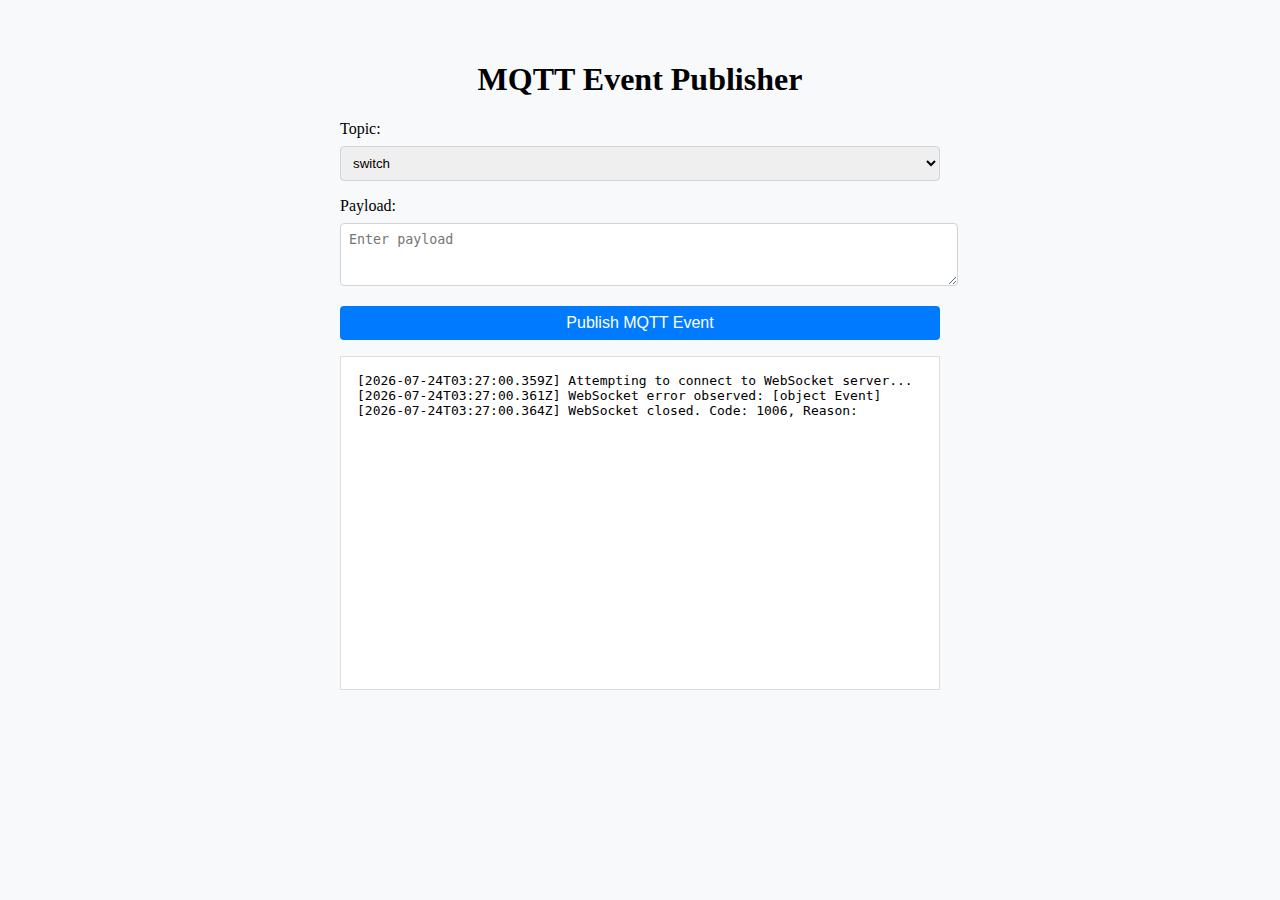
<file: web/usr/local/www/index.html>
<!DOCTYPE html>
<html lang="en">
<head>
    <meta charset="UTF-8">
    <meta name="viewport" content="width=device-width, initial-scale=1.0">
    <title>MQTT Event Publisher</title>
    <style>
        body {
            padding: 2rem;
            background-color: #f8f9fa;
        }
        .container {
            max-width: 600px;
            margin: auto;
        }
        h1 {
            text-align: center;
        }
        .form-group {
            margin-bottom: 1rem;
        }
        label {
            display: block;
            margin-bottom: 0.5rem;
        }
        select, textarea {
            width: 100%;
            padding: 0.5rem;
            border: 1px solid #ced4da;
            border-radius: 0.25rem;
        }
        button {
            display: block;
            width: 100%;
            padding: 0.5rem;
            margin-top: 1rem;
            background-color: #007bff;
            border: none;
            color: white;
            font-size: 1rem;
            cursor: pointer;
            border-radius: 0.25rem;
        }
        button:hover {
            background-color: #0056b3;
        }
        #log {
            height: 300px;
            overflow-y: scroll;
            border: 1px solid #ddd;
            padding: 1rem;
            margin-top: 1rem;
            background-color: white;
            white-space: pre-wrap; /* 确保文本自动换行 */
            word-wrap: break-word; /* 长单词或URL将断开并换行 */
        }
    </style>
</head>
<body>
    <div class="container">
        <h1>MQTT Event Publisher</h1>
        <div class="form-group">
            <label for="topicSelect">Topic:</label>
            <select id="topicSelect">
                <option value="mqtt_topic_switch">switch</option>
                <option value="mqtt_topic_dimmer">dimmer</option>
                <option value="mqtt_topic_sensor">sensor</option>
                <option value="mqtt_topic_nvmem">nvmem</option>
            </select>
        </div>
        <div class="form-group">
            <label for="payloadInput">Payload:</label>
            <textarea id="payloadInput" rows="3" placeholder="Enter payload"></textarea>
        </div>
        <button id="publishEventBtn">Publish MQTT Event</button>
        <pre id="log"></pre>
    </div>

    <script type="text/javascript">
        const wsUri = "ws://10.10.0.201:8080";
        const logElement = document.getElementById('log');

        function log(message) {
            const now = new Date().toISOString();
            logElement.innerHTML += `[${now}] ${message}\n`;
            logElement.scrollTop = logElement.scrollHeight;
        }

        let websocket;

        function connectWebSocket() {
            websocket = new WebSocket(wsUri);

            websocket.onopen = function(event) {
                log("Connected to WebSocket server.");
            };

            websocket.onmessage = function(event) {
                log(`Message from server: ${event.data}`);
            };

            websocket.onerror = function(event) {
                log(`WebSocket error observed: ${event}`);
                alert("WebSocket error: Check the console for more details.");
            };

            websocket.onclose = function(event) {
                log(`WebSocket closed. Code: ${event.code}, Reason: ${event.reason}`);
                if (event.wasClean === false) {
                    alert("WebSocket connection unexpectedly closed. Please check your network settings.");
                }
            };
        }

        document.getElementById('publishEventBtn').addEventListener('click', function() {
            if (!websocket || websocket.readyState !== WebSocket.OPEN) {
                log("WebSocket is not open. Attempting to reconnect...");
                connectWebSocket();
                return;
            }

            const topic = document.getElementById('topicSelect').value.trim();
            const payload = document.getElementById('payloadInput').value.trim();

            if (topic && payload) {
                try {
                    const message = JSON.stringify({
                        type: 'publish_mqtt_event',
                        topic: topic,
                        payload: payload
                    });
                    websocket.send(message);
                    log(`Sent message: ${message}`);
                } catch (error) {
                    log(`Failed to send message: ${error.message}`);
                    alert("Failed to publish MQTT event. Check the console for more details.");
                }
            } else {
                log("Please select a topic and enter a payload.");
                alert("Please select a topic and enter a payload.");
            }
        });

        // 页面加载时尝试建立连接
        window.onload = function() {
            log("Attempting to connect to WebSocket server...");
            connectWebSocket();
        };
    </script>
</body>
</html>
</file>
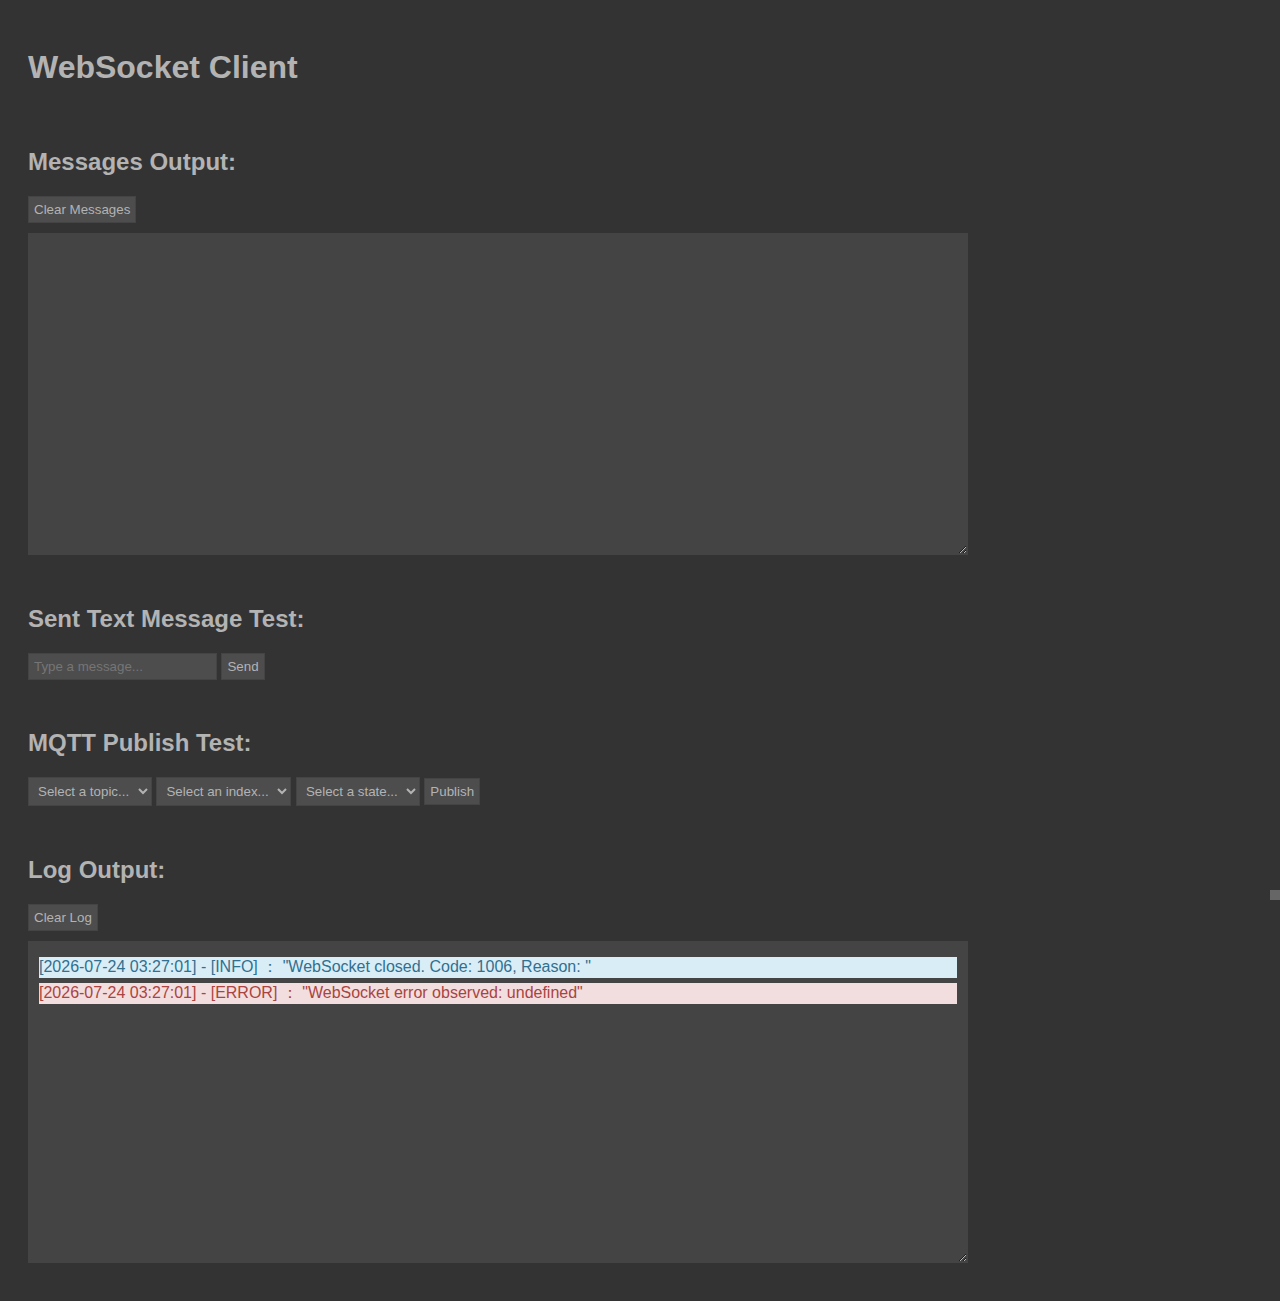
<file: web/var/www/html/index.html>
<!DOCTYPE html>
<html lang="en">
<head>
    <meta charset="UTF-8">
    <title>WebSocket Client</title>
    <style>
        body {
            font-family: Arial, sans-serif;
            background-color: #333333;
            color: #b3b3b3;
            padding: 20px;
            display: flex;
            flex-direction: column;
        }
        #container {
            display: flex;
            flex-direction: column;
            width: 100%;
        }
        .output-pane {
            width: 75%;
            height: 300px;
            overflow-y: scroll;
            padding: 10px;
            margin-bottom: 10px;
            resize: both;
            background-color: #444444;
            color: #b3b3b3;
            border: 1px solid #444;
            text-align: left;
        }
        .section {
            margin-top: 20px;
        }
        input, select, button {
            padding: 5px;
            margin-bottom: 10px;
            background-color: #4d4d4d;
            color: #b3b3b3;
            border: 1px solid #444;
            display: inline-block;
        }
        .message, .log-entry {
            margin: 5px 0;
        }
        .resize-handle {
            position: absolute;
            bottom: 0;
            right: 0;
            width: 10px;
            height: 10px;
            background-color: #666;
            cursor: se-resize;
        }
        .log-level-debug { background-color: #f0f0f0; color: #000; }
        .log-level-info { background-color: #d9edf7; color: #31708f; }
        .log-level-warn { background-color: #fcf8e3; color: #8a6d3b; }
        .log-level-error { background-color: #f2dede; color: #a94442; }
    </style>
</head>
<body>
<div id="container">
    <h1>WebSocket Client</h1>

    <!-- Messages Output Section -->
    <div class="section">
        <h2>Messages Output:</h2>
        <button id="clearMessagesButton">Clear Messages</button>
        <div id="messages" class="output-pane"></div>
    </div>

    <!-- Sent Message Test Section -->
    <div class="section">
        <h2>Sent Text Message Test:</h2>
        <input type="text" id="textMessageInput" placeholder="Type a message..." />
        <button id="sendTextButton">Send</button>
    </div>

    <!-- MQTT Publish Test Section -->
    <div class="section">
        <h2>MQTT Publish Test:</h2>
        <select id="topicSelect">
            <option value="">Select a topic...</option>
            <option value="SWITCH">SWITCH</option>
            <option value="DIMMER">DIMMER</option>
        </select>
        <select id="indexSelect">
            <option value="">Select an index...</option>
            <option value="1">1</option>
            <option value="2">2</option>
            <option value="3">3</option>
        </select>
        <select id="stateSelect">
            <option value="">Select a state...</option>
            <option value="ON">ON</option>
            <option value="OFF">OFF</option>
        </select>
        <button id="publishButton">Publish</button>
    </div>

    <!-- Log Output Section -->
    <div class="section">
        <h2>Log Output:</h2>
        <button id="clearLogButton">Clear Log</button>
        <div id="log-output" class="output-pane"></div>
    </div>
</div>

<script type="module">
import { WebSocketManager } from './js/ws_manager.js';
import { Logger } from './js/utils.js';

const wsManager = new WebSocketManager('ws://10.10.0.221:8080');
const messagesDiv = document.getElementById('messages');
const logOutputDiv = document.getElementById('log-output');
const logger = new Logger(logOutputDiv);

// Utility function to make elements resizable
function makeResizable(div) {
    const resizeHandle = document.createElement("div");
    resizeHandle.classList.add("resize-handle");
    div.appendChild(resizeHandle);

    let startX, startY, startWidth, startHeight;

    resizeHandle.onmousedown = function(e) {
        e.preventDefault();
        startX = e.clientX;
        startY = e.clientY;
        startWidth = div.offsetWidth;
        startHeight = div.offsetHeight;

        // When the mouse moves, adjust the size
        document.onmousemove = function(e) {
            div.style.width = `${startWidth + (e.clientX - startX)}px`;
            div.style.height = `${startHeight + (e.clientY - startY)}px`;
        };

        // Stop resizing
        document.onmouseup = function() {
            document.onmousemove = document.onmouseup = null;
        }
    }
}

// Common function for sending messages and handling UI updates
async function handleSendMessage(type, payload, buttonId) {
    const button = document.getElementById(buttonId);
    try {
        button.disabled = true;
        logger.info(`Attempting to send ${type} message: ${JSON.stringify(payload)}`);
        await wsManager.sendMessage(type, payload);
        appendMessage(`Sent ${type}: ${JSON.stringify(payload)}`);
    } catch (error) {
        logger.error(`Failed to send ${type}: ${error.message}`);
        appendMessage(`Failed to send ${type}: ${error.message}`);
    } finally {
        button.disabled = false;
    }
}

// Function to send SIMPLE_TEXT message as a JSON object
async function sendTextMessage() {
    const textMessage = document.getElementById('textMessageInput').value.trim();

    if (textMessage) {
        // Create a payload object for the SIMPLE_TEXT message
        const payload = { message: textMessage };

        try {
            await handleSendMessage('SIMPLE_TEXT', payload, 'sendTextButton');
            // Clear the input field and set focus back after successful send
            document.getElementById('textMessageInput').value = '';
            document.getElementById('textMessageInput').focus();
        } catch (error) {
            logger.error(`Failed to send SIMPLE_TEXT message: ${error.message}`);
            appendMessage(`Failed to send SIMPLE_TEXT: ${error.message}`);
        }
    } else {
        logger.warn("Please enter a message to send.");
    }
}

// Function to publish MQTT event
async function publishMqttEvent() {
    const topic = document.getElementById('topicSelect').value;
    const index = parseInt(document.getElementById('indexSelect').value, 10);
    const state = document.getElementById('stateSelect').value;

    if (!topic || isNaN(index) || !state) {
        logger.warn("Please select a topic, an index, and enter a payload.");
        return;
    }

    const payload = { topic, index, state };
    await handleSendMessage('MQTT_EVENT', payload, 'publishButton');
}

// Append a message to the messages output pane
function appendMessage(text) {
    const messageElement = document.createElement('div');
    messageElement.className = 'message';
    messageElement.textContent = text;
    messagesDiv.appendChild(messageElement);
    messagesDiv.scrollTop = messagesDiv.scrollHeight;
}

// Clear the content of an output pane
function clearOutputPane(div) {
    while (div.firstChild) {
        div.removeChild(div.firstChild);
    }
}

window.addEventListener('load', async () => {
    try {
        await wsManager.connect();
        wsManager.onMessage((message) => {
            appendMessage(`Received: ${message}`);
        });
    } catch (error) {
        logger.error(`Failed to connect to WebSocket server: ${error.message}`);
    }

    makeResizable(messagesDiv);
    makeResizable(logOutputDiv);

    // Add event listeners for click events
    document.getElementById('sendTextButton').addEventListener('click', sendTextMessage);
    document.getElementById('publishButton').addEventListener('click', publishMqttEvent);
    document.getElementById('clearMessagesButton').addEventListener('click', () => clearOutputPane(messagesDiv));
    document.getElementById('clearLogButton').addEventListener('click', () => clearOutputPane(logOutputDiv));
});

window.addEventListener('beforeunload', () => {
    wsManager.disconnect();
});
</script>
</body>
</html>
</file>
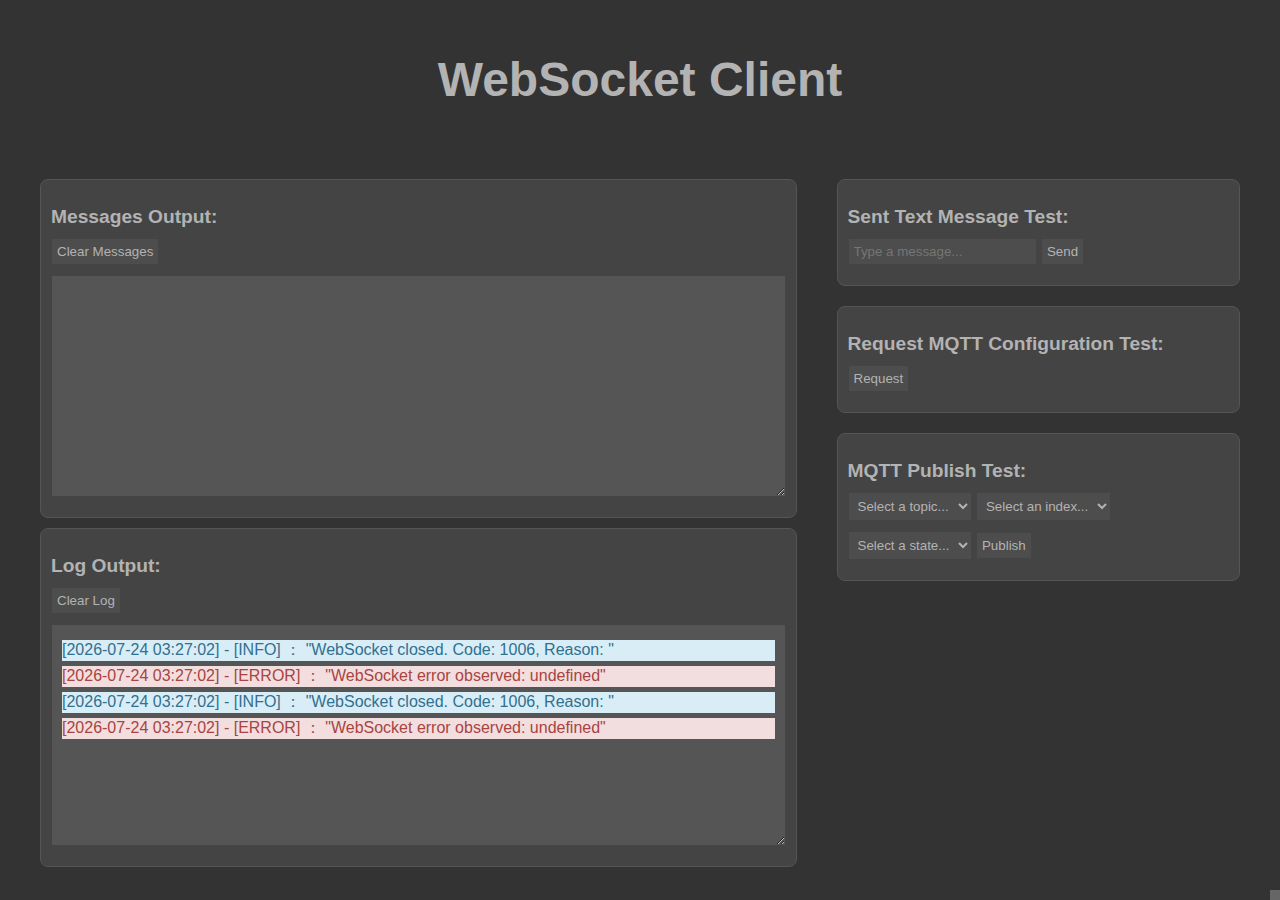
<file: web/install/var/www/html/index.html>
<!DOCTYPE html>
<html lang="en">
<head>
    <meta charset="UTF-8">
    <title>WebSocket Client</title>
    <link rel="stylesheet" href="css/styles.css">
</head>
<body>
<div id="container">
    <!-- Header -->
    <header class="header">
        <h1>WebSocket Client</h1>
    </header>

    <!-- Main Content -->
    <main class="main-content">
        <!-- Left Column -->
        <section class="left-column">
            <!-- WebSocket Client Sections -->
            <div class="section">
                <h2 class="subheader">Messages Output:</h2>
                <button id="clearMessagesButton">Clear Messages</button>
                <div id="messages" class="output-pane"></div>
            </div>

            <!-- Log Output Section -->
            <div class="section">
                <h2 class="subheader">Log Output:</h2>
                <button id="clearLogButton">Clear Log</button>
                <div id="log-output" class="output-pane"></div>
            </div>
        </section>

        <!-- Right Column -->
        <section class="right-column">
            <!-- Sent Message Test Section -->
            <div class="section sent-message-test">
                <h2 class="subheader">Sent Text Message Test:</h2>
                <input type="text" id="textMessageInput" placeholder="Type a message..." />
                <button id="sendTextButton">Send</button>
            </div>

            <!-- Request MQTT Configuration Test Section -->
            <div class="section Request-mqtt-config-test">
                <h2 class="subheader">Request MQTT Configuration Test:</h2>
                <button id="requestMqttConfigButton">Request</button>
            </div>

            <!-- MQTT Publish Test Section -->
            <div class="section">
                <h2 class="subheader">MQTT Publish Test:</h2>
                <select id="topicSelect">
                    <option value="">Select a topic...</option>
                    <option value="SWITCH">SWITCH</option>
                    <option value="DIMMER">DIMMER</option>
                </select>
                <select id="indexSelect">
                    <option value="">Select an index...</option>
                    <option value="1">1</option>
                    <option value="2">2</option>
                    <option value="3">3</option>
                </select>
                <select id="stateSelect">
                    <option value="">Select a state...</option>
                    <option value="ON">ON</option>
                    <option value="OFF">OFF</option>
                </select>
                <button id="publishButton">Publish</button>
            </div>
        </section>
    </main>
</div>

<script type="module" src="./js/IndexMain.js"></script>
</body>
</html>
</file>
<file: web/install/var/www/html/css/styles.css>
body {
    font-family: Arial, sans-serif;
    background-color: #333333;
    color: #b3b3b3;
    padding: 20px;
    margin: 0;
}

#container {
    display: flex;
    flex-direction: column;
    align-items: center; /* 水平居中 */
}

.header {
    text-align: center; /* 标题居中 */
    font-size: 1.5em;
    margin-bottom: 40px; /* 增加标题与内容之间的间距 */
    width: 100%; /* 确保标题占据整行宽度 */
}

.main-content {
    display: grid;
    grid-template-columns: 1.5fr 0.8fr; /* 左侧更宽，右侧较窄 */
    gap: 40px; /* 增加各元素之间的间距 */
    width: 100%;
    max-width: 1200px; /* 设置最大宽度以避免过宽 */
}

.section {
    border: 1px solid #555; /* 添加边框 */
    padding: 10px; /* 减少内部间距 */
    background-color: #444; /* 模块的背景颜色 */
    border-radius: 8px; /* 圆角 */
    margin-top: 0; /* 移除顶部外边距以确保对齐 */
    margin-bottom: 20px; /* 减少底部外边距以增大模块间的间距 */
}

.left-column .section {
    padding: 10px; /* 进一步减少左侧模块的内部间距 */
    margin-bottom: 10px; /* 减少左侧模块的底部外边距 */
}

.output-pane {
    overflow-y: scroll;
    padding: 10px;
    margin-bottom: 10px;
    resize: both;
    background-color: #555; /* output-pane 的背景颜色，比模块背景更深 */
    color: #b3b3b3;
    border: 1px solid #444;
    text-align: left;
    min-width: 200px;
    height: 200px; /* Fixed height to ensure they are the same size */
}

input, select, button {
    padding: 5px;
    margin-bottom: 10px;
    background-color: #4d4d4d;
    color: #b3b3b3;
    border: 1px solid #444;
    display: inline-block;
    transition: background-color 0.2s, transform 0.2s; /* 添加过渡效果 */
}

button {
    cursor: pointer; /* 改变鼠标指针为手型 */
}

button:hover {
    background-color: #666; /* 鼠标悬停时改变背景色 */
}

button:active {
    background-color: #777; /* 按下按钮时改变背景色 */
    transform: scale(0.98); /* 按钮按下时稍微缩小 */
}

.message, .log-entry {
    margin: 5px 0;
}

.resize-handle {
    position: absolute;
    bottom: 0;
    right: 0;
    width: 10px;
    height: 10px;
    background-color: #666;
    cursor: se-resize;
}

.log-level-debug { background-color: #f0f0f0; color: #000; }
.log-level-info { background-color: #d9edf7; color: #31708f; }
.log-level-warn { background-color: #fcf8e3; color: #8a6d3b; }
.log-level-error { background-color: #f2dede; color: #a94442; }

.subheader {
    font-size: 1.2em;
    margin-bottom: 10px;
}
</file>
